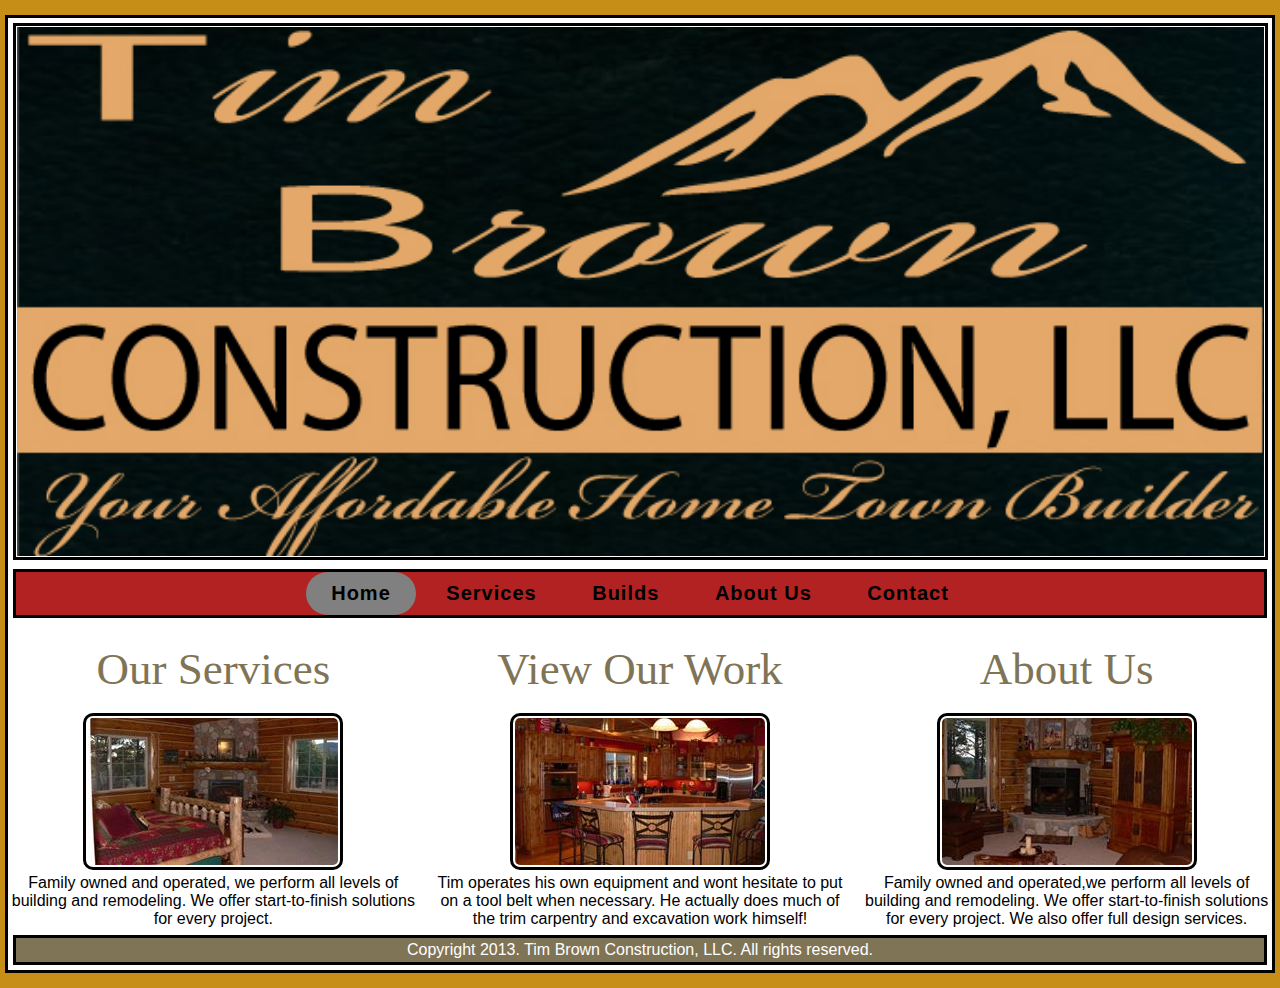
<file: index.html>
<!DOCTYPE html>
<html lang="en">
	<head>
		<title>
			TBC | Home
		</title>
		<link rel="stylesheet" href="base.css"/>
		<link rel="shortcut icon" href="images/favicon.ico"/>
		<meta charset="UTF-8"/>
	<meta name="description" content="Tim Brown Construction in Pagosa Springs Colorado.Family owned and operated, we perform all levels of building and remodeling. We offer start-to-finish solutions for every project. We also offer full design services. We specialize in interior or exterior home renovations, including bathroom and kitchen remodeling, home additions, garages and more! "/>
	
	<meta name="keywords" content="Tim Brown Construction,index page,Amazing Builds, Tim,tim,Brown,brown,Affordable construction,pagosa springs, best builder,"/>
		
		
		
		<section id="header_logo">
			<img src="images/timmybrownlogo.jpg" style="width: 100%; border: solid #000000; padding: 1px;">
		</section>
			<nav id="nav_bar">
				<ul>
					 <li style="background-color: #808080; border-radius: 75px;"><a href="index.html">Home</a></li>
					 <li><a href="serveses.html">Services</a></li>
					 <li><a href="new_homes.html">Builds</a></li>
					 <li><a href="about.html">About Us</a></li>
					 <li><a href="contact.html">Contact</a></li>
				</ul>
			</nav>
	</head>
	
	<body>
			<br>
		<section id="HPinfo">
			<section class="info_pics">
				<section class="pic_title">
					Our Services
				</section>
				<br>
				<a href="serveses.html">
					<img src="images/kpn0cwq7.bmp"/ style="padding: 2px; border: solid #000000; border-radius: 10px;">
				</a>
				<br>
				Family owned and operated, we perform all levels of building and remodeling.
 								We offer start-to-finish solutions for every project. 
			</section>
			
				<section class="info_pics">
					<section class="pic_title">
						View Our Work
					</section>
					<br>
					<a href="new_homes.html">
						<img src="images/jdipwx8w.bmp"/ style="padding:2px; border: solid #000000; border-radius: 10px;">
					</a>
					<br>
					Tim operates his own equipment and wont hesitate to put on a tool belt when necessary.
						 He actually does much of the trim carpentry and excavation work himself!
				</section> 
				
			<section class="info_pics">
				<section class="pic_title">
					About Us
				</section>
				<br>
				<a href="about.html">
					<img src="images/90l1bmai.bmp"/ style="padding: 2px; border: solid #000000; border-radius: 10px;">
				</a>
				<br>
				Family owned and operated,we perform all levels of building and remodeling.
					 We offer start-to-finish solutions for every project. We also offer full design services.
			</section>
		</section>
		
		<footer style="clear: both;">
			Copyright 2013. Tim Brown Construction, LLC. All rights reserved.
		</footer>
		
	</body>
</html>
</file>
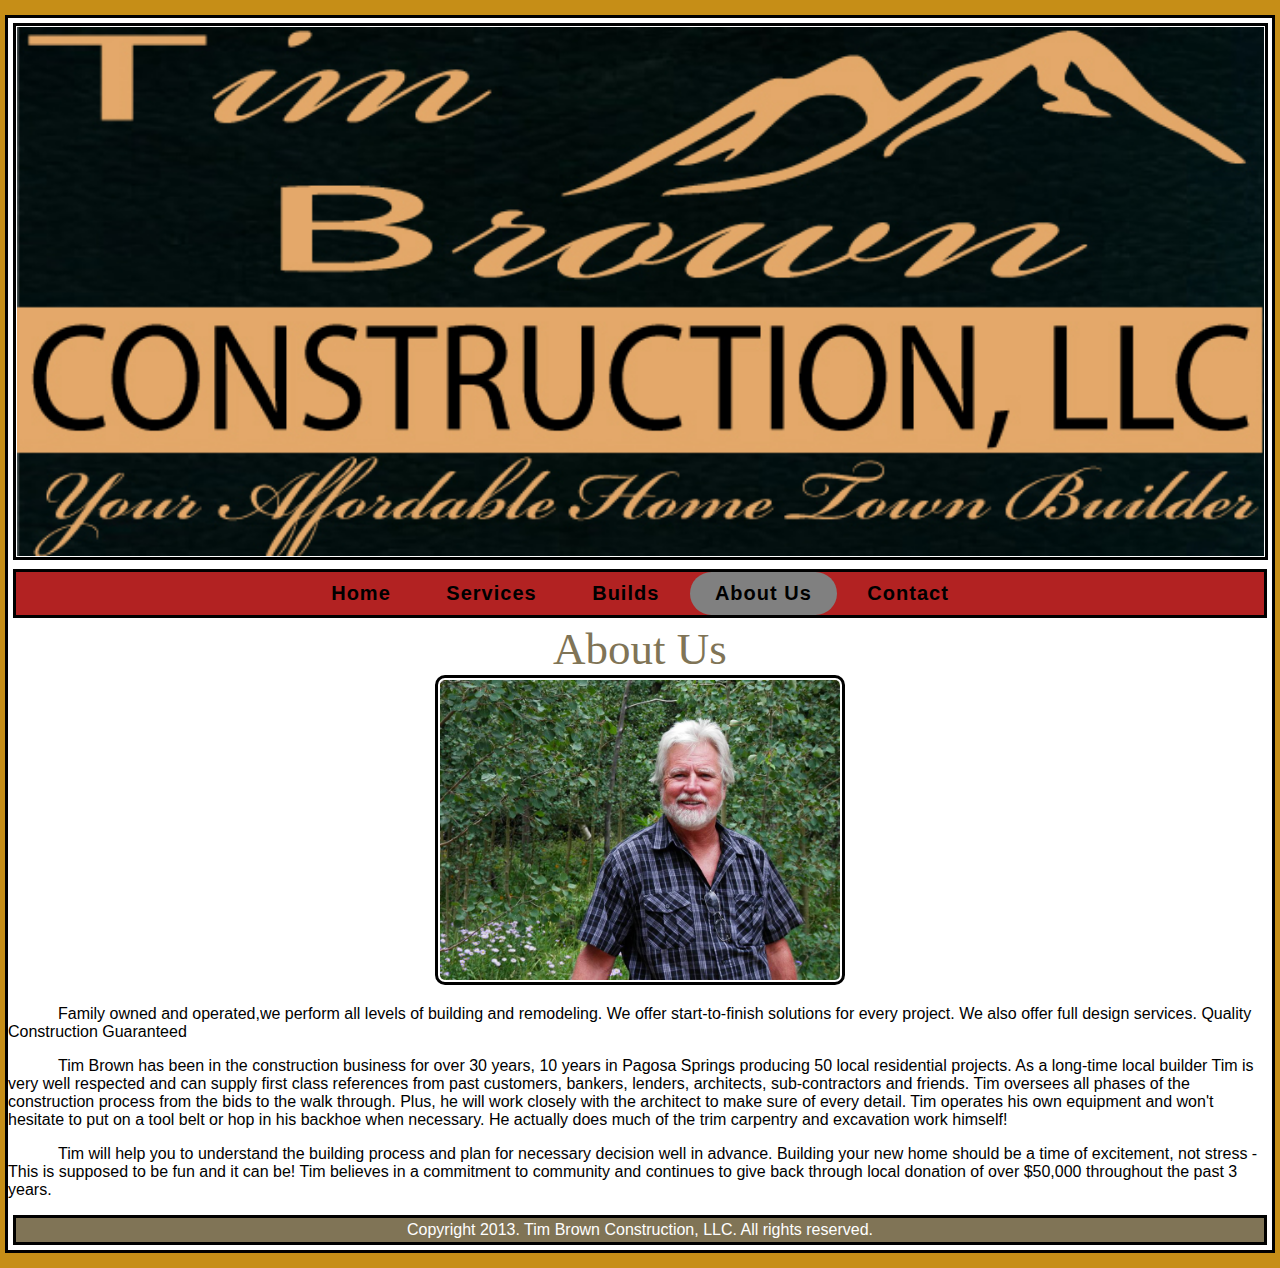
<file: about.html>
<!DOCTYPE html>
<html lang="en">
	<head>
		<title>
			TBC | About Us
		</title>
		<link rel="stylesheet" href="base.css"/>
		<link rel="shortcut icon" href="images/favicon.ico"/>
		<meta charset="UTF-8"/>
	<meta name="description" content="Tim Brown Construction in Pagosa Springs Colorado.Family owned and operated, we perform all levels of building and remodeling. We offer start-to-finish solutions for every project. We also offer full design services. We specialize in interior or exterior home renovations, including bathroom and kitchen remodeling, home additions, garages and more! "/>
	
	<meta name="keywords" content="Tim Brown Construction,index page,Amazing Builds, Tim,tim,Brown,brown,Affordable construction,pagosa springs, best builder,"/>
		
		<section id="header_logo">
			<img src="images/timmybrownlogo.jpg" style="width: 100%; border: solid #000000; padding: 1px;">
		</section>
	</head>
	<body>
		<header>
			<nav id="nav_bar">
				<ul>
					 <li><a href="index.html">Home</a></li>
					 <li><a href="serveses.html">Services</a></li>
					 <li><a href="new_homes.html">Builds</a></li>
					 <li style="background-color: #808080; border-radius: 75px;"><a href="about.html">About Us</a></li>
					 <li><a href="contact.html">Contact</a></li>
				</ul>
			</nav>
		</header>
			<section class="pic_title" style="text-align: center">
				About Us
			</section>
		
				<style>
					p {text-indent:50px;}
				</style>
					
			<section id="about_us">
				<img src="images/tim brown.jpg" width="400" style="padding:2px; border: solid #000000; border-radius: 10px;">
			</section>
			
			<section>
				<p>
					 Family owned and operated,we perform all levels of building and remodeling.
					 We offer start-to-finish solutions for every project. We also offer full design services.
					 Quality Construction Guaranteed
				</p> 
				
			
				<p>
					Tim Brown has been in the construction business for over 30 years, 10 years in Pagosa Springs producing 50 local residential projects.
					As a long-time local builder Tim is very well 
					respected and can supply first class references from past customers, bankers, lenders, architects, sub-contractors and friends.
					Tim oversees all phases of the construction process from the bids to the walk through.
					Plus, he will work closely with the architect to make sure of every detail.
					Tim operates his own equipment and won't hesitate to put on a tool belt or hop in his backhoe when necessary.
					He actually does much of the trim carpentry and excavation work himself!
				</p>
	
				<p>
					Tim will help you to understand the building process and plan for necessary decision well in advance.
		 			Building your new home should be a time of excitement, not stress - This is supposed to be fun and it can be!
					Tim believes in a commitment to community and continues to give back through local donation of over $50,000 throughout the past 3 years.
				</p>
		</section>
		
		<footer style="clear: both;">
			Copyright 2013. Tim Brown Construction, LLC. All rights reserved.
		</footer>
	</body>
</html>
</file>
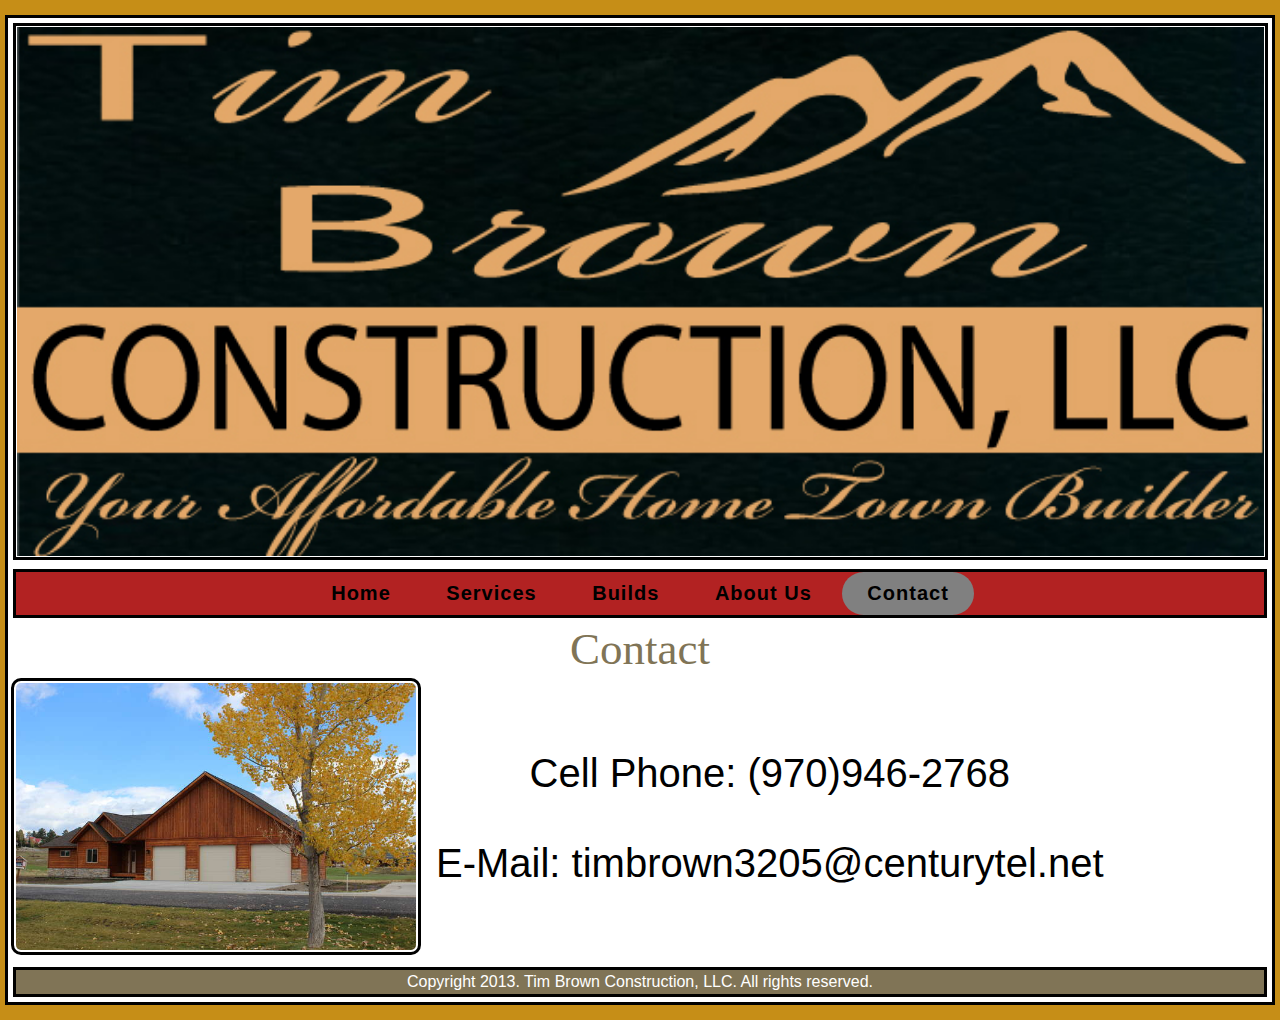
<file: contact.html>
<!DOCTYPE html>
<html lang="en">
	<head>
		<title>
			TBC | Contact
		</title>
		<link rel="stylesheet" href="base.css"/>
		<link rel="shortcut icon" href="images/favicon.ico"/>
		<meta charset="UTF-8"/>
	<meta name="description" content="Tim Brown Construction in Pagosa Springs Colorado.Family owned and operated, we perform all levels of building and remodeling. We offer start-to-finish solutions for every project. We also offer full design services. We specialize in interior or exterior home renovations, including bathroom and kitchen remodeling, home additions, garages and more! "/>
	
	<meta name="keywords" content="Tim Brown Construction,index page,Amazing Builds, Tim,tim,Brown,brown,Affordable construction,pagosa springs, best builder,"/>
		
		<section id="header_logo">
			<img src="images/timmybrownlogo.jpg" style="width: 100%; border: solid #000000; padding: 1px;">
		</section>
	</head>
	
	
	<body>
		<header>
			<nav id="nav_bar">
				<ul>
					 <li><a href="index.html">Home</a></li>
					 <li><a href="serveses.html">Services</a></li>
					 <li><a href="new_homes.html">Builds</a></li>
					 <li><a href="about.html">About Us</a></li>
					 <li style="background-color: #808080; border-radius: 75px;"><a href="contact.html">Contact</a></li>
				</ul>
			</nav>
		</header>
			<section class="pic_title" style="text-align: center">
				Contact
			</section>
			<table>
				<tr>
					<td>
				<img src="images/Beautiful New Construction-small-001-Exterior Front-666x444-72dpi (1).jpg" width="400"  style="padding:2px; border: solid #000000; border-radius: 10px;"/>
					</td>
					<td>
						<section id="contact">
				Cell Phone: (970)946-2768
			<br>
			<br>
				E-Mail: timbrown3205@centurytel.net
		</section>
					</td>
				</tr>
			</table>
		<footer style="clear: both;">
			Copyright 2013. Tim Brown Construction, LLC. All rights reserved.
		</footer>
		
	</body>
</html>
</file>
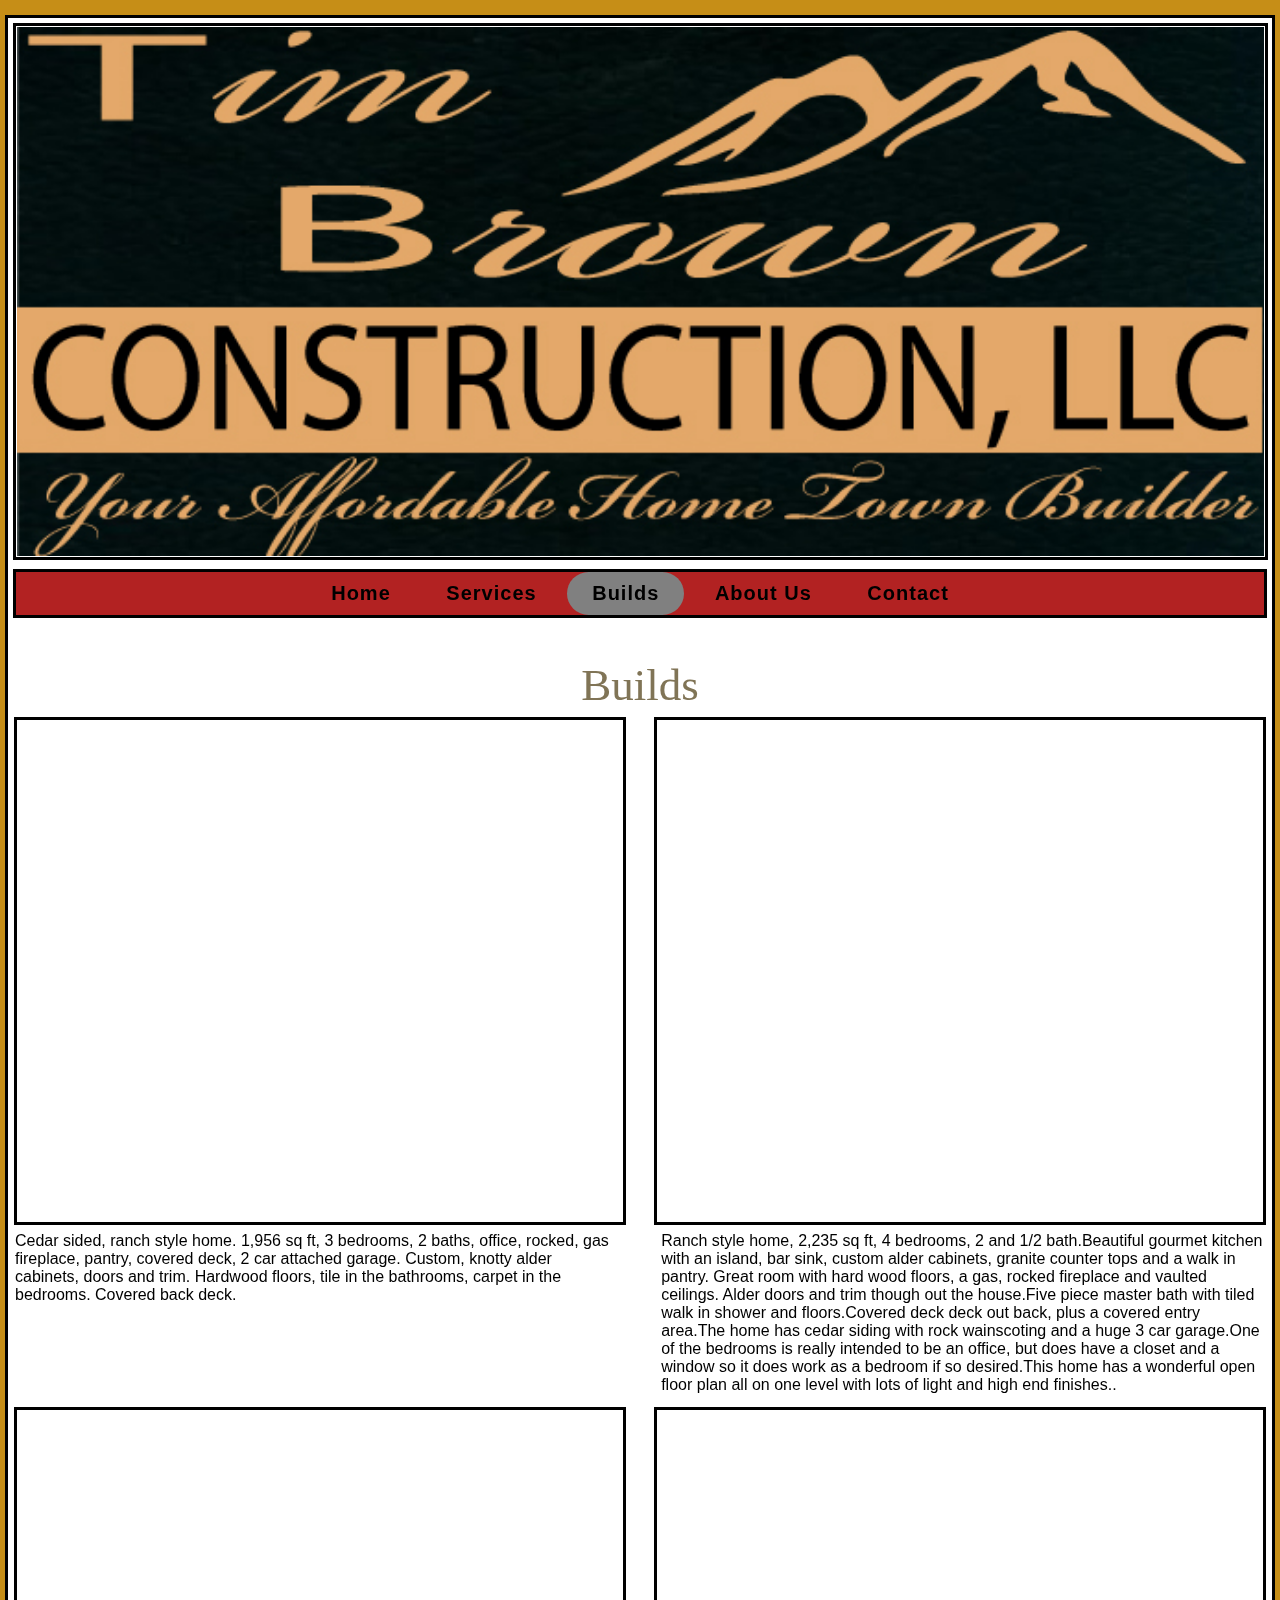
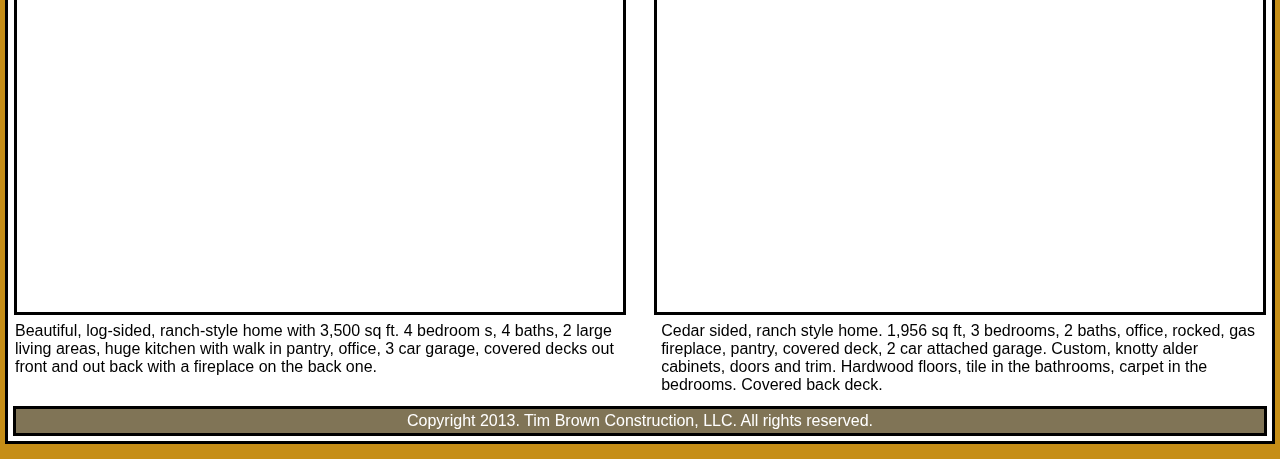
<file: new_homes.html>
<!DOCTYPE html>
<html lang="en">
	<head>
		<title>
			TBC | Homes
		</title>
		<link rel="stylesheet" href="base.css"/>
		<link rel="shortcut icon" href="images/favicon.ico"/>
		<meta charset="UTF-8"/>
	<meta name="description" content="Tim Brown Construction in Pagosa Springs Colorado.Family owned and operated, we perform all levels of building and remodeling. We offer start-to-finish solutions for every project. We also offer full design services. We specialize in interior or exterior home renovations, including bathroom and kitchen remodeling, home additions, garages and more! "/>
	
	<meta name="keywords" content="Tim Brown Construction,index page,Amazing Builds, Tim,tim,Brown,brown,Affordable construction,pagosa springs, best builder,"/>
		
		<section id="header_logo">
			<img src="images/timmybrownlogo.jpg" style="width: 100%; border: solid #000000; padding: 1px;">
		</section>
	</head>
	<body>
		<header>
			<nav id="nav_bar">
				<ul>
					 <li><a href="index.html">Home</a></li>
					 <li><a href="serveses.html">Services</a></li>
					 <li style="background-color: #808080; border-radius: 75px;"><a href="new_homes.html">Builds</a></li>
					 <li><a href="about.html">About Us</a></li>
					 <li><a href="contact.html">Contact</a></li>
				</ul>
			</nav>
		</header>
		<br>
		<br>
		<section class="pic_title" style="text-align: center">
				Builds
			</section>
			<table>	
				<tr>	
						<section>
							<td>
								<iframe src='http://www.slideflickr.com/iframe/cMwWx6jW' width="48%" height='500' frameborder='0' style="float:left; margin: 3px; padding:1px; border: solid;">_</iframe>
								<iframe src='http://www.slideflickr.com/iframe/bvCi5KiJ' width="48%" height='500' frameborder='0' style="float:right; margin: 3px; padding:1px; border: solid;">_</iframe
							</td>
				
								<p style="width: 48%; float: left; margin: 3px; padding: 1px;">
									Cedar sided, ranch style home. 1,956 sq ft, 3 bedrooms, 2 baths, office, rocked, gas fireplace, pantry, covered deck, 2 car attached garage. Custom, knotty alder cabinets, doors and trim. Hardwood floors, tile in the bathrooms, carpet in the bedrooms. Covered back deck.
								</p>
								<p style="width: 48%; float: right; margin: 3px; padding: 1px;">
									Ranch style home, 2,235 sq ft, 4 bedrooms, 2 and 1/2 bath.Beautiful gourmet kitchen with an island, bar sink, custom alder cabinets, granite counter tops and a walk in pantry. Great room with hard wood floors, a gas, rocked fireplace and vaulted ceilings. Alder doors and trim though out the house.Five piece master bath with tiled walk in shower and floors.Covered deck deck out back,  plus a covered entry area.The home has cedar siding with rock wainscoting and a huge 3 car garage.One of the bedrooms is really intended to be an office, but does have a closet and a window so it does work as a bedroom if so desired.This home has a wonderful open floor plan all on one level with lots of light and high end finishes..
								</p>
						</section>
				</tr>
			</table>
					
			<table>	
				<tr>	
						<section>
							<td>
								<iframe src='http://www.slideflickr.com/iframe/CdtFCj7V' width="48%" height='500' frameborder='0' style="float:left; margin: 3px; padding:1px; border: solid;">_</iframe>
								<iframe src='http://www.slideflickr.com/iframe/FONgHfTx' width="48%" height='500' frameborder='0' style="float:right; margin: 3px; padding:1px; border: solid;">_</iframe
							</td>
				
								<p style="width: 48%; float: left; margin: 3px; padding: 1px;">
									Beautiful, log-sided, ranch-style home ​with 3,500 sq ft. ​4 bedroom ​s​, 4 baths, 2​ large​ living areas, huge kitchen with walk in pantry, office, 3 car garage, ​covered decks out front and out back with a fireplace on the back one​.
								</p>
								<p style="width: 48%; float: right; margin: 3px; padding: 1px;">
									Cedar sided, ranch style home. 1,956 sq ft, 3 bedrooms, 2 baths, office, rocked, gas fireplace, pantry, covered deck, 2 car attached garage. Custom, knotty alder cabinets, doors and trim. Hardwood floors, tile in the bathrooms, carpet in the bedrooms. Covered back deck.
								</p>
						</section>
				</tr>
			</table>
			
	<footer style="clear: both;">
			Copyright 2013. Tim Brown Construction, LLC. All rights reserved.
	</footer>
	</body>
</html>
</file>
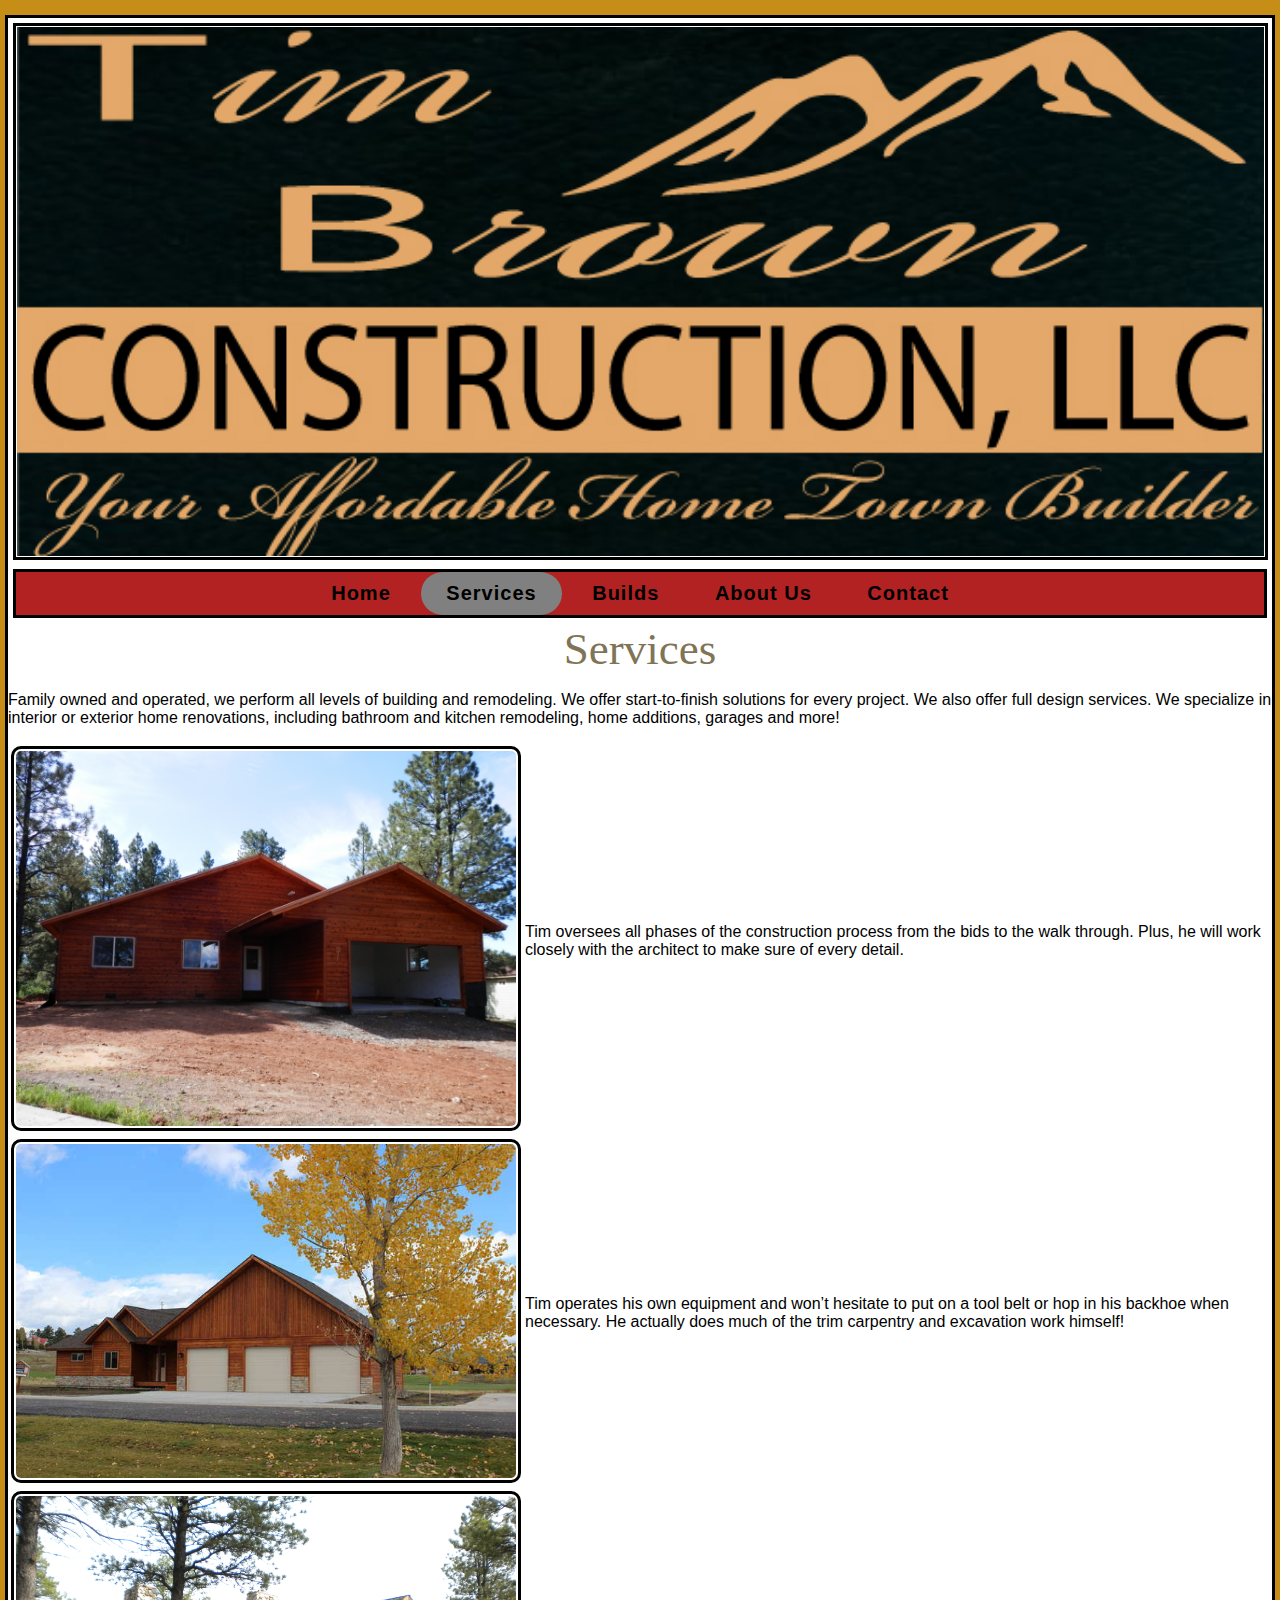
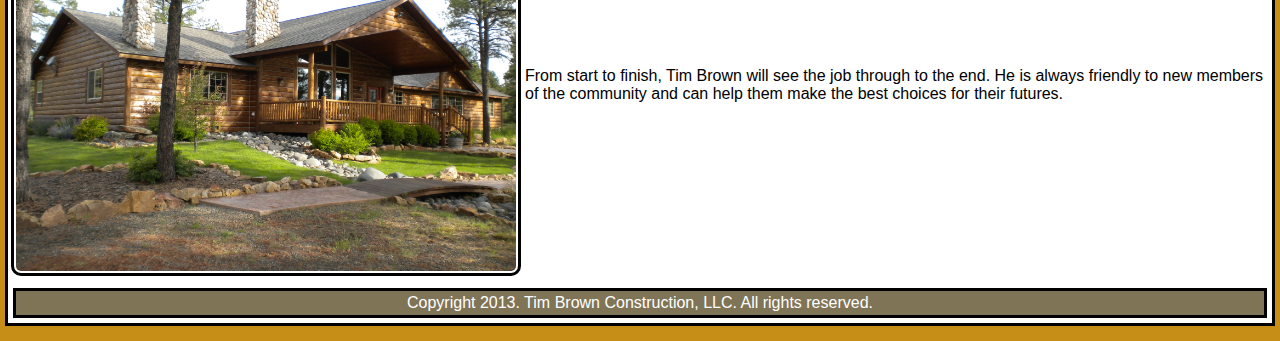
<file: serveses.html>
<!DOCTYPE html>
<html lang="en">
	<head>
		<title>
			TBC | Services
		</title>
		<link rel="stylesheet" href="base.css"/>
		<link rel="shortcut icon" href="images/favicon.ico"/>
		<meta charset="UTF-8"/>
	<meta name="description" content="Tim Brown Construction in Pagosa Springs Colorado.Family owned and operated, we perform all levels of building and remodeling. We offer start-to-finish solutions for every project. We also offer full design services. We specialize in interior or exterior home renovations, including bathroom and kitchen remodeling, home additions, garages and more! "/>
	
	<meta name="keywords" content="Tim Brown Construction,index page,Amazing Builds, Tim,tim,Brown,brown,Affordable construction,pagosa springs, best builder,"/>
		
		<section id="header_logo">
			<img src="images/timmybrownlogo.jpg" style="width: 100%; border: solid #000000; padding: 1px;">
		</section>
	</head>
	
	<body>
		<header>
			<nav id="nav_bar">
				<ul>
					 <li><a href="index.html">Home</a></li>
					 <li style="background-color: #808080; border-radius: 75px;"><a href="serveses.html">Services</a></li>
					 <li><a href="new_homes.html">Builds</a></li>
					 <li><a href="about.html">About Us</a></li>
					 <li><a href="contact.html">Contact</a></li>
				</ul>
			</nav>
		</header>
			<section class="pic_title" style="text-align: center">
				Services
			</section>
			<p>
Family owned and operated, we perform all levels of building and remodeling.
 We offer start-to-finish solutions for every project. We also offer full design services.
 We specialize in interior or exterior home renovations, including bathroom and kitchen remodeling,
  home additions, garages and more! </p>
			<table>
				<tr>
					<td><img src="images/P8040011.JPG" width="500"  style="padding:2px; border: solid #000000; border-radius: 10px;"/></td>
					<td><p>Tim oversees all phases of the construction process from the bids to the walk through.
						 Plus, he will work closely with the architect to make sure of every detail.</p></td>
				</tr>
				<tr>
					<td><img src="images/Beautiful New Construction-small-001-Exterior Front-666x444-72dpi.jpg" width="500"  style="padding:2px; border: solid #000000; border-radius: 10px;"/></td>
					<td><p>Tim operates his own equipment and won’t hesitate to put on a tool belt or hop in his backhoe when necessary.
						 He actually does much of the trim carpentry and excavation work himself!</p></td>
				</tr>
				<tr>
					<td><img src="images/pictures for katie 126.JPG" width="500"  style="padding:2px; border: solid #000000; border-radius: 10px;"/> </td>
					<td><p>From start to finish, Tim Brown will see the job through to the end.
						 He is always friendly to new members of the community and can help 
						 them make the best choices for their futures.</p></td>
				</tr>
			</table>
		<footer style="clear: both;">
			Copyright 2013. Tim Brown Construction, LLC. All rights reserved.
		</footer>
	</body>
</html>
</file>
<file: base.css>
nav{
	font-size: 20px;
	font-family: Arial, Helvetica, sans-serif;
	margin: 0px;
}
#nav_bar ul{
	list-style: none;
	padding: .5em 0;
	background-color: #B22222;
	text-align: center;
	border: solid #000000;
	font-family: Arial, Helvetica, sans-serif;
	margin: 5px;
}
#nav_bar li{
	text-align:center;
	display:inline;
	padding: 10.5px 5px 10.5px 5px;
	font-family: Arial, Helvetica, sans-serif;
}
#nav_bar a{
	padding: 1em 1em;
	color: black;
	font-weight: bold;
	text-decoration: none;
	letter-spacing: 1px;
}
#header_logo{
	margin: 5px 12px 0px 5px;
	padding: 0px;
}
html{
	background-color: #C68E17;
}
.info_pics{
	font-family: Arial, Helvetica, sans-serif;
	text-align: center;
	padding: 2px;
}

.pic_title{
	color: #807456;
	font-size: 30px;
	font-family: times, serif; 
	font-weight: 500; 
	font-size: 45px;
}

body{
	background-color: #FFFFFF;
	margin: 15px 5px 15px 5px;
	border: solid;
	font-family: Arial, Helvetica, sans-serif;
}

footer{
	font-family: Arial, Helvetica, sans-serif;
	margin: 5px;
	padding: 3px;
	text-align: center;
	border: #807456;
	color:#FFFFFF;
	background-color: #807456;
	border: solid;
	border-color: #000000;
	
}
#about_us{
	text-align: center;
}

#contact{
	font-family: Arial, Helvetica, sans-serif;
	margin: 5px;
	padding: 3px;
	text-align: center;
	border: #807456;
	border: solid;
	border-color: #FFFFFF;
	font-size: 40px;
	
} 
#nav_bar li:hover{
	background-color: #FFFFFF;
	padding: 10.5px 5px 10.5px 5px;
	border-radius: 75px;
}
#header_img{
	margin: 10px 10px 10px 10px;
	width: 98%;
}
#HPinfo{
	columns:100px 3;
	-webkit-columns:100px 3;
	-moz-columns:100px 3; 
}
</file>
